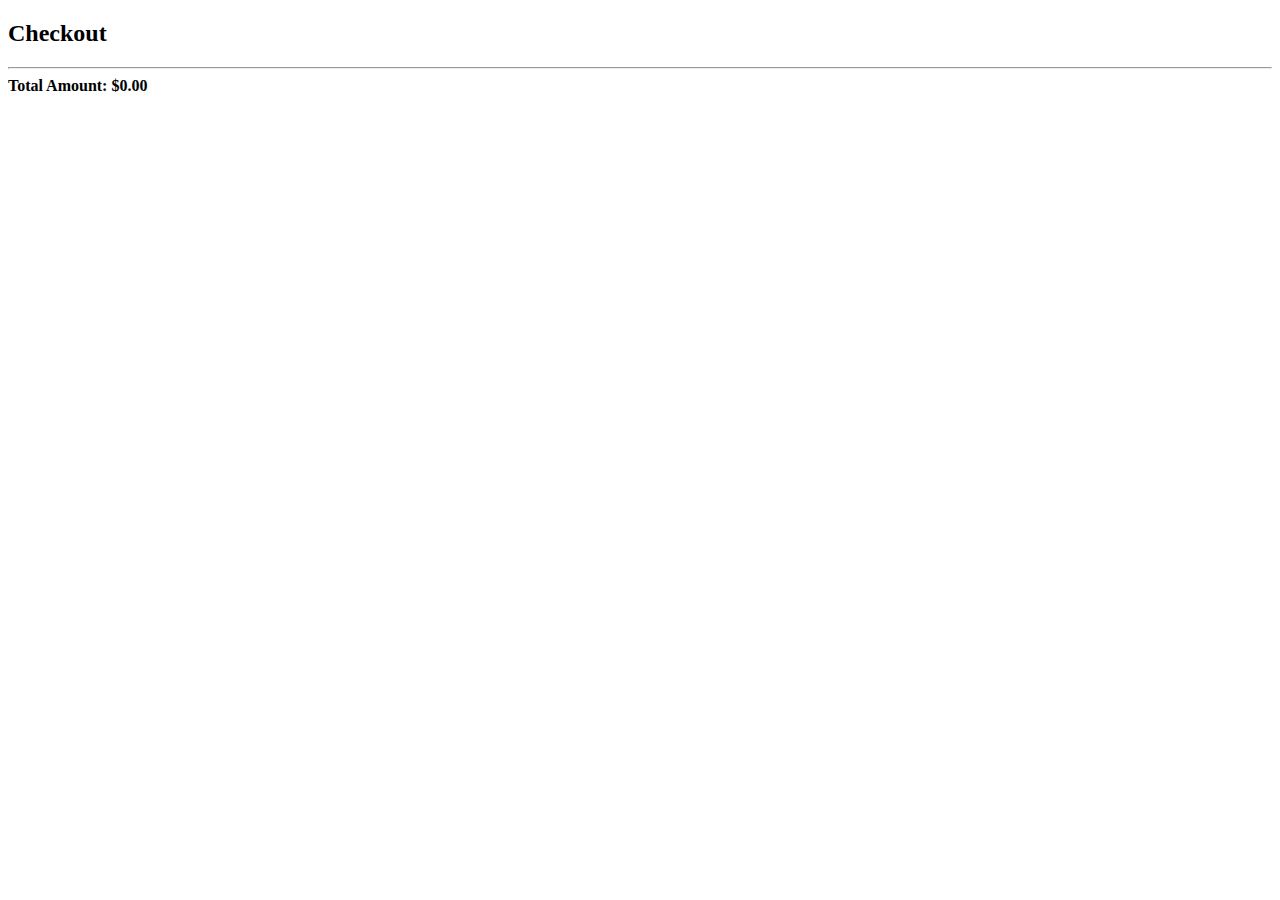
<file: ecom/ecomwebsite/websitepages/templates/checkout.html>
<!DOCTYPE html>
<html lang="en">
<head>
    <meta charset="UTF-8">
    <meta name="viewport" content="width=device-width, initial-scale=1.0">
    <title>Checkout</title>
    <link href="https://cdn.jsdelivr.net/npm/bootstrap@5.0.2/dist/css/bootstrap.min.css" rel="stylesheet" integrity="sha384-EVSTQN3/azprG1Anm3QDgpJLIm9Nao0Yz1ztcQTwFspd3yD65VohhpuuCOmLASjC" crossorigin="anonymous">
</head>
<body>
    <div class="container">
        <h2>Checkout</h2>
        <div id="checkoutDetails"></div>
    </div>

    <script src="https://code.jquery.com/jquery-3.7.1.js" integrity="sha256-eKhayi8LEQwp4NKxN+CfCh+3qOVUtJn3QNZ0TciWLP4=" crossorigin="anonymous"></script>
    <script src="https://cdn.jsdelivr.net/npm/bootstrap@5.0.2/dist/js/bootstrap.bundle.min.js" integrity="sha384-MrcW6ZMFYlzcLA8Nl+NtUVF0sA7MsXsP1UyJoMp4YLEuNSfAP+JcXn/tWtIaxVXM" crossorigin="anonymous"></script>

    <script type="text/javascript">
        var cart = {};
        
        if (localStorage.getItem('cart') != null) {
            cart = JSON.parse(localStorage.getItem('cart'));
        }

        var checkoutDetails = document.getElementById('checkoutDetails');
        var totalAmount = 0;

        for (var x in cart) {
            var itemTotal = cart[x].itemCount * cart[x].itemPrice;
            totalAmount += itemTotal;

            checkoutDetails.innerHTML += "Item ID: " + x + ", Name: " + cart[x].itemName + ", Qty: " + cart[x].itemCount +
                ", Price: $" + cart[x].itemPrice.toFixed(2) +
                ", Total: $" + itemTotal.toFixed(2) + "</br>";
        }

        checkoutDetails.innerHTML += "<hr><strong>Total Amount: $" + totalAmount.toFixed(2) + "</strong>";
    </script>
</body>
</html>
</file>
